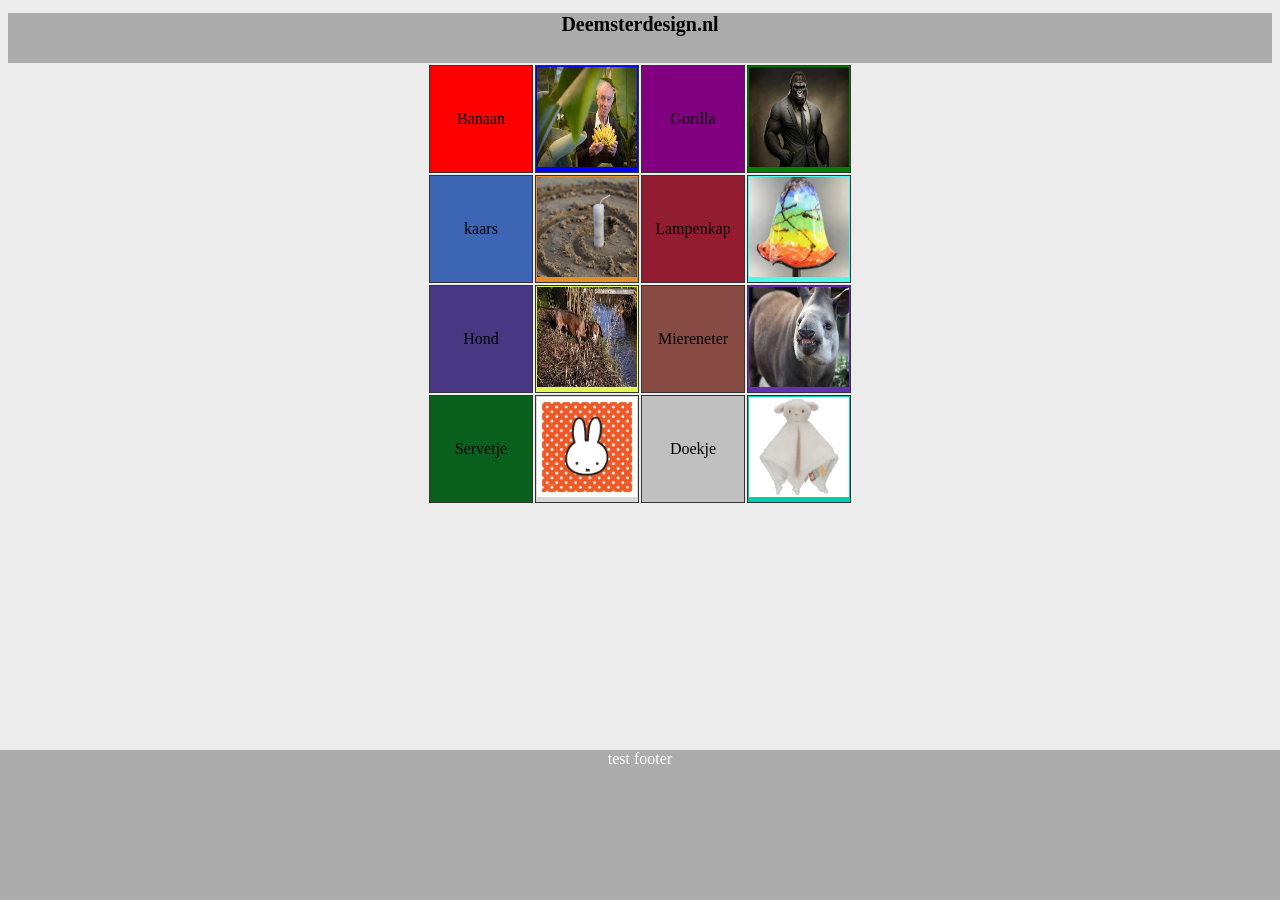
<file: index.html>
<!DOCTYPE html>
<html>
<head>
  <title>Deemsterdesign</title>
    <link rel="stylesheet" type="text/css" href="css/template.css" />
</head>
<body>
<header><h1>Deemsterdesign.nl</h1></header>

  <section>

    <table>
        <tr>
            <td id="a">Banaan</td>
            <td id="b"><img class="images" alt="banaan" src="afbeeldingen/banaan.jpeg"></td>
            <td id="c">Gorilla</td>
            <td id="d"><img class="images" alt="gorilla" src="afbeeldingen/gorilla.jpg"></td>
        </tr>
        <tr>
            <td id="e">kaars</td>
            <td id="f"><img class="images" alt="kaars" src="afbeeldingen/kaars.jpg"></td>
            <td id="g">Lampenkap</td>
            <td id="h"><img class="images" alt="lampenkap" src="afbeeldingen/lampenkap.jpeg"></td>
            
        </tr>
        <tr>
            <td id="i">Hond</td>
            <td id="j"><img class="images" alt="hond" src="afbeeldingen/hond.jpeg"></td>
            <td id="k">Miereneter</td>
            <td id="l"><img class="images" alt="miereneter" src="afbeeldingen/miereneter.jpeg"></td>
        </tr>
        <tr>
            <td id="m">Servetje</td>
            <td id="n"><img class="images" alt="servetje van nijntje" src="afbeeldingen/servetje.jpg"></td>
            <td id="o">Doekje</td>
            <td id="p"><img class="images" alt="doekje" src="afbeeldingen/doekje.jpg"></td>
        </tr>
    </table>


  </section>
<footer>test footer</footer>
</body>
</html>
</file>
<file: css/template.css>
header h1 {
font-size:20px;
text-align:center;
font-weight:700;
}

header {
    background:#acacac;
    height:50px;
}

body {background:#ececec;}


footer {
    position: fixed;
    left: 0;
    bottom: 0;
    width: 100%;
    background-color: #acacac;
    color: white;
    text-align: center;
    height:150px;
  }

section {
    text-align:center;
    margin:0 auto;
    display:table;
}

td { width:100px; 
    height:100px; 
    border:1px solid #333;
}

td#a { background-color:red; }
td#b { background-color:blue; }
td#c { background-color:purple; }
td#d { background-color:green; }
td#e { background-color:rgb(60, 101, 179); }
td#f { background-color:rgb(228, 141, 42); }
td#g { background-color:rgb(146, 29, 48); }
td#h { background-color:rgb(79, 247, 238); }
td#i { background-color:rgb(72, 56, 131); }
td#j { background-color:rgb(223, 248, 83); }
td#k { background-color:rgb(136, 75, 67); }
td#l { background-color:rgb(99, 49, 180); }
td#m { background-color:rgb(9, 95, 28); }
td#n { background-color:rgb(215, 216, 215); }
td#o { background-color:rgb(192, 192, 192); }
td#p { background-color:rgb(2, 206, 172); }

.images {
    width:100px;
    height:100px;
}
</file>
